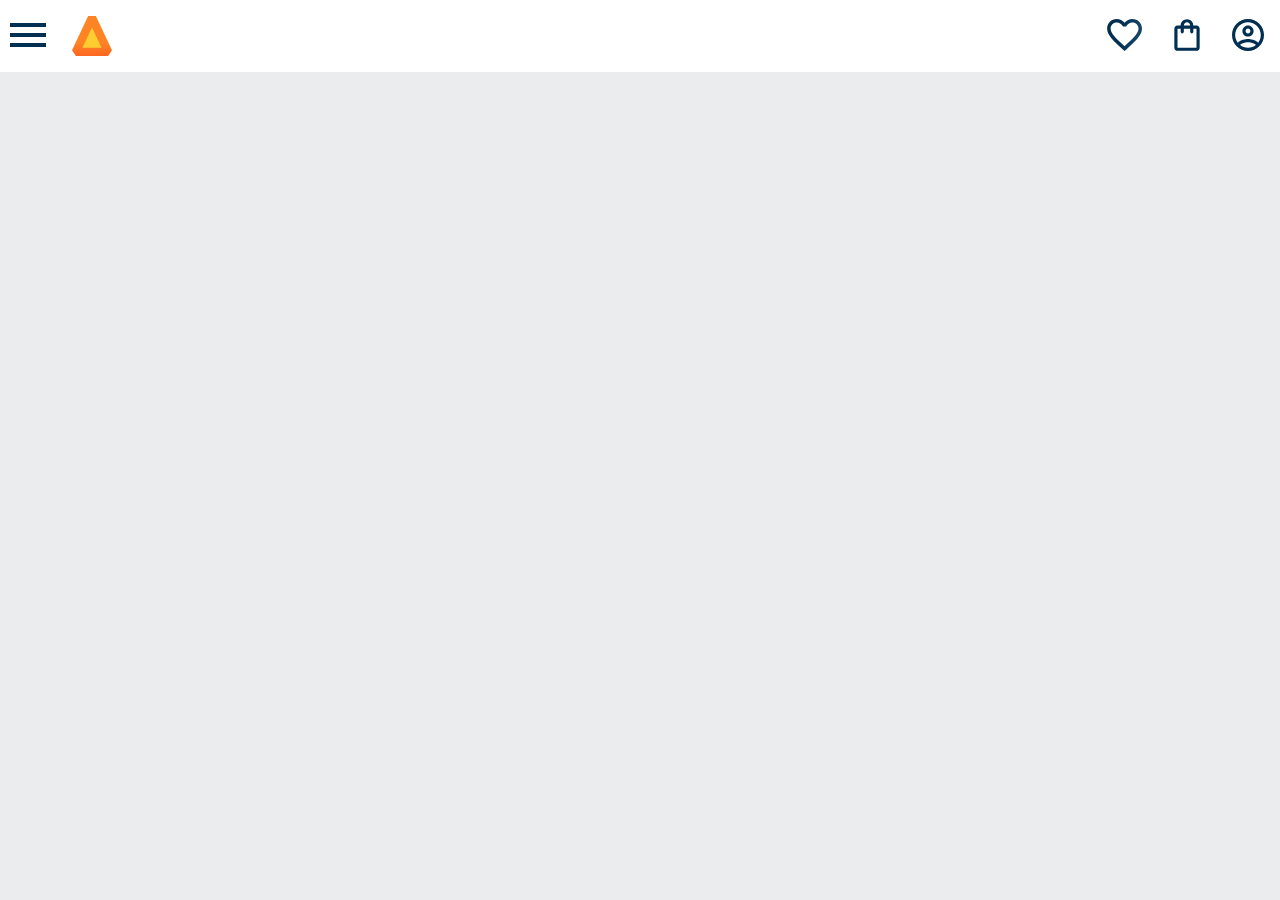
<file: 2-trimestre-main/index.html>
<!DOCTYPE html>
<html>

<head>
  <meta charset="UTF-8" />
  <meta name="viewport" content="width=device-width, initial-scale=1.0" />
  <title>AluraBooks</title>
  <link rel="stylesheet" href="reset.css" />
  <link rel="preconnect" href="https://fonts.googleapis.com" />
  <link rel="preconnect" href="https://fonts.gstatic.com" crossorigin />
  <link href="https://fonts.googleapis.com/css?family=Poppins:wght@300;400;500;700&display=swap" rel="stylesheet" />
  <link rel="stylesheet" href="style.css" />
</head>

<body>
  <header class="cabeçalho">
    <div class="container">
      <input type="checkbox" id="menu" class="container__botao" />
      <label for="menu">
        <span class="cabeçalho__menu-hamburguer container__imagem"></span>
      </label>
      <ul class="lista-menu">
        <li class="lista-menu__titulo">Categorias</li>
        <li class="lista-menu__item">
          <a href="#" class="lista-menu__link">Programação</a>
        </li>
        <li class="lista-menu__item">
          <a href="#" class="lista-menu__link">Front-end</a>
        </li>
        <li class="lista-menu__item">
          <a href="#" class="lista-menu__link">Infraestrutura</a>
        </li>
        <li class="lista-menu__item">
          <a href="#" class="lista-menu__link">Business</a>
        </li>
        <li class="lista-menu__item">
          <a href="#" class="lista-menu__link">Design & UX</a>
        </li>
      </ul>
      <img src="img/Logo.svg" alt="Logo da Alurabooks" class="container__imagem">
    </div>
    <div class="container">
      <a href="#"><img src="img/Favoritos.svg" alt="Meus favoritos" class="container__imagem"></a>
      <a href="#"><img src="img/Compras.svg" alt="Carrinhos de compras" class="container__imagem"></a>
      <a href="#"><img src="img/Usuario.svg" alt="Meu perfil" class="container__imagem"></a>
    </div>
  </header>
</body>

</html>
</file>
<file: 2-trimestre-main/style.css>
@import url("styles/header.css");

:root {
    --cor-de-fundo: #EBECEE;
    --branco: #FFFFFF;
    --laranja: #EB9B00; 
    --azul-degrade: linear-gradient(97.54deg, #002f52 35.49%, #326589 165.37%);
    --fonte-principal: "Poppins";
}

body {
    background-color: var(--cor-de-fundo);
    font-family: var(--fonte-principal);
    font-size: 16px;
    font-weight: 400;
}
</file>
